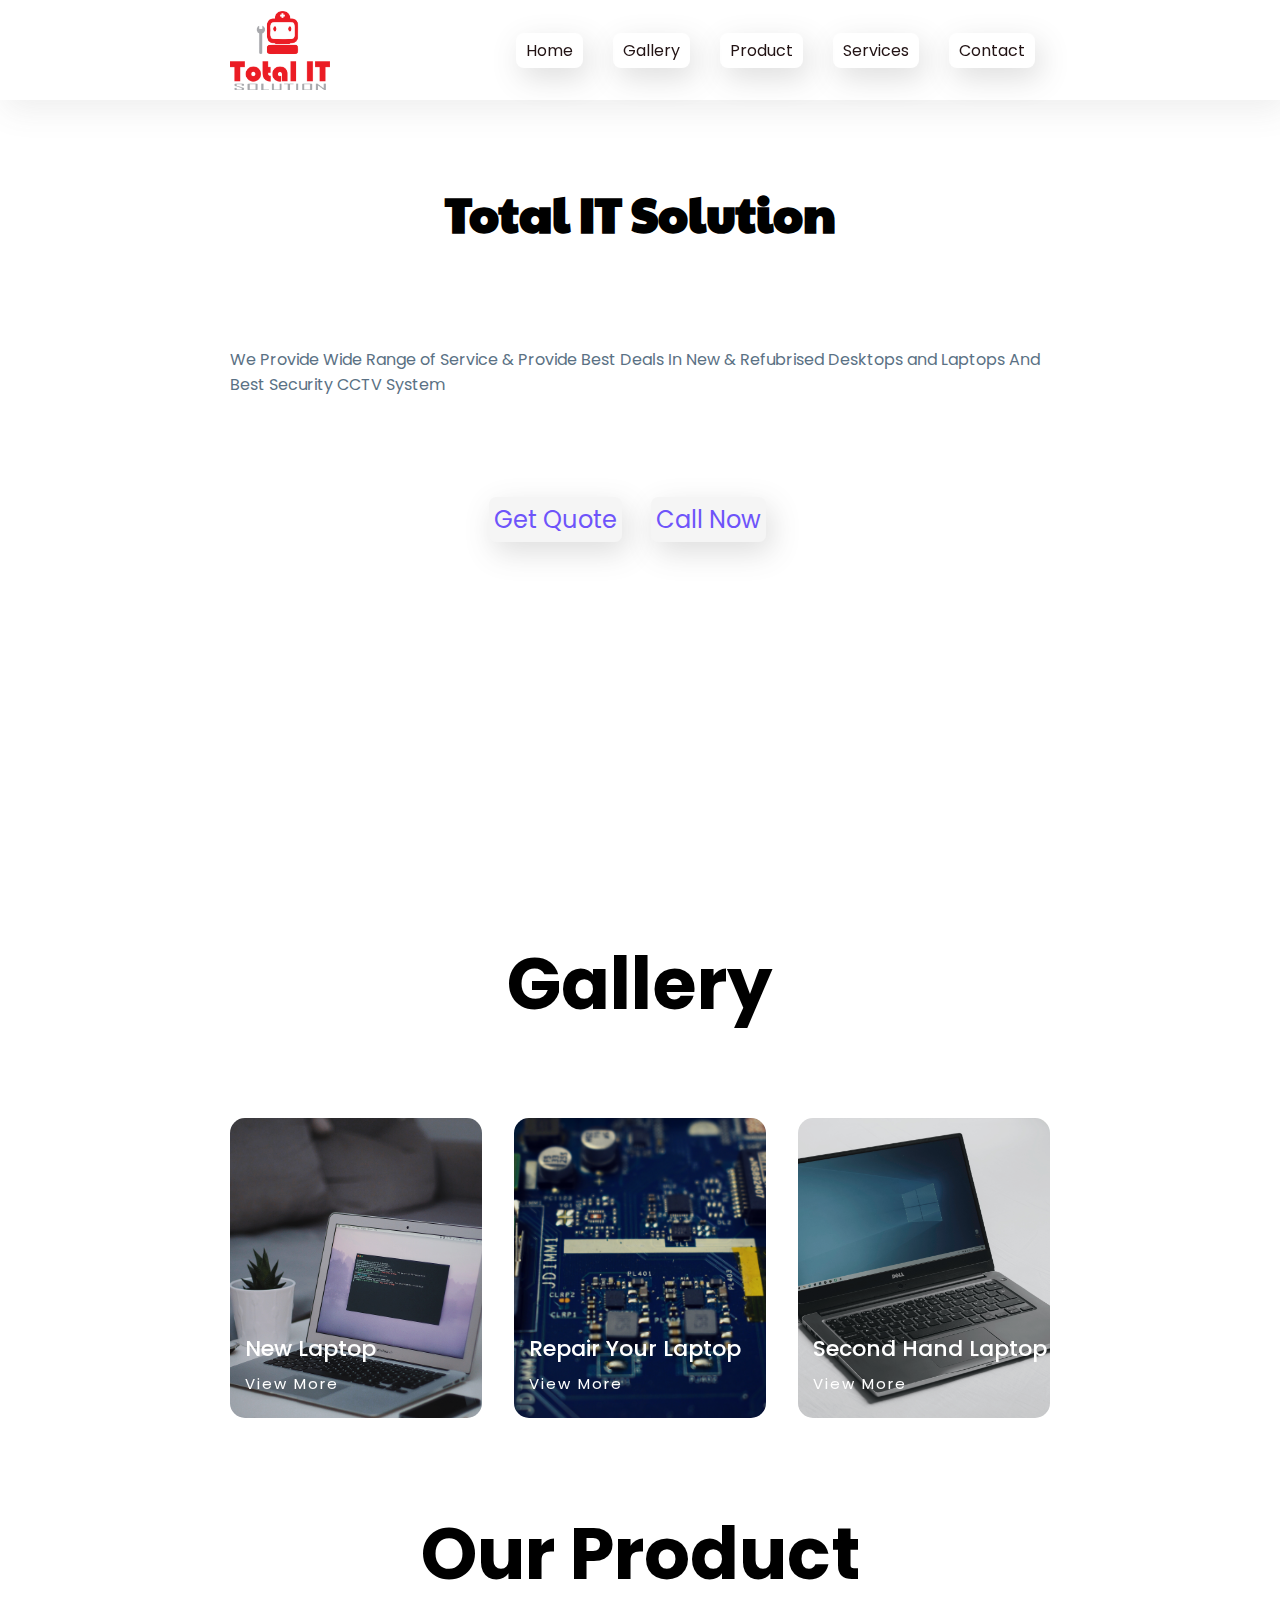
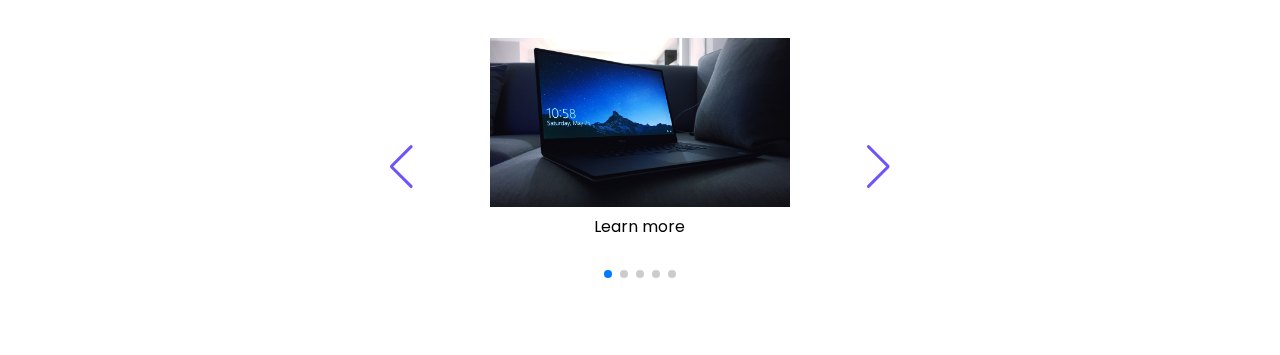
<file: index.html>
<!DOCTYPE html>
<html lang="en">

<head>
    <meta charset="UTF-8">
    <meta http-equiv="X-UA-Compatible" content="IE=edge">
    <meta name="viewport" content="width=device-width, initial-scale=1.0">
    <link rel="stylesheet" href="style.css">
    <link rel="preconnect" href="https://fonts.googleapis.com">
    <link rel="preconnect" href="https://fonts.gstatic.com" crossorigin>
    <link
        href="https://fonts.googleapis.com/css2?family=Abril+Fatface&family=Kanit:ital,wght@0,200;1,200&family=League+Spartan:wght@100;200;300;400;500;600;700;800;900&family=Paytone+One&family=Poppins:ital,wght@0,100;0,200;0,300;0,400;0,500;0,600;1,100;1,200;1,300;1,400;1,500&family=Staatliches&family=Varela+Round&display=swap"
        rel="stylesheet">
    <link rel="stylesheet" href="https://cdn.jsdelivr.net/npm/boxicons@latest/css/boxicons.min.css">
    <link rel="stylesheet" href="https://unpkg.com/boxicons@latest/css/boxicons.min.css">
    <link rel="stylesheet" href="https://cdnjs.cloudflare.com/ajax/libs/font-awesome/6.2.1/css/all.min.css"
        integrity="sha512-MV7K8+y+gLIBoVD59lQIYicR65iaqukzvf/nwasF0nqhPay5w/9lJmVM2hMDcnK1OnMGCdVK+iQrJ7lzPJQd1w=="
        crossorigin="anonymous" referrerpolicy="no-referrer" />
    <link rel="stylesheet" href="https://cdn.jsdelivr.net/npm/swiper@8/swiper-bundle.min.css" />
    <script src="index.js"></script>
    <title>Total IT Solution</title>
</head>

<body>
    <header>
        <img src="image/tis logo.png" alt="" class="logo">
        <div class="nav">
            <ul>
                <li><a href="#home">Home</a></li>
                <li><a href="#gallery">Gallery</a></li>
                <li><a href="#product">Product</a></li>
                <li><a href="#services">Services</a></li>
                <li><a href="#contact">Contact</a></li>
            </ul>
        </div>

    </header>

    <!-- main section start here?? -->

    <div id="home" class="home">
        <div class="content-home">
            <h2>Total IT Solution</h2>
            <p>We Provide Wide Range of Service & Provide Best Deals In New & Refubrised Desktops and Laptops And Best
                Security CCTV System</p>
        </div>
        <div class="contact-option">
            <a href="#"><i class="fa-solid fa-file-invoice"></i> Get Quote</a>
            <!-- <a href="#">Direction</a> -->
            <a href="tel:62607-52472"><i class="fa-solid fa-phone"></i> Call Now</a>
        </div>
    </div>

    <!-- gallery section start here  -->

    <div id="gallery" class="gallery">
        <div class="title">
            <h2>Gallery </h2>
        </div>
        <div class="gallery-content">
            <div class="col-content">
                <img src="image/goran-ivos-T8LMIN09-mo-unsplash.jpg" alt="">
                <h5>New Laptop</h5>
                <a href="newlaptop.html">View More</a>
            </div>

            <div class="col-content">
                <img src="image/laptop.jpg" alt="">
                <h5>Repair Your Laptop</h5>
                <a href="#">View More</a>
            </div>

            <div class="col-content">
                <img src="image/erick-cerritos-i5UV2HpITYA-unsplash.jpg" alt="">
                <h5>Second Hand Laptop</h5>
                <a href="#">View More</a>
            </div>
        </div>
    </div>

    <!-- product section start here?/ -->

    <div id="product" class="product">
        <div class="title">
            <h2>Our Product</h2>
        </div>
        <div class="product-content">
            <div class="swiper">
                <!-- Additional required wrapper -->
                <div class="swiper-wrapper">
                    <!-- Slides -->
                    <div class="swiper-slide"><img src="image/jay-prajapati-Jp6Z2Mp5Sq0-unsplash.jpg" alt=""><p>Learn more</p></div>
                    <div class="swiper-slide"><img src="image/olivier-collet-JMwCe3w7qKk-unsplash.jpg" alt=""><p>Learn more</p></div>
                    <div class="swiper-slide"><img src="image/erick-cerritos-i5UV2HpITYA-unsplash.jpg" alt=""><p>Learn more</p></div>
                    <div class="swiper-slide"><img src="image/erick-cerritos-i5UV2HpITYA-unsplash.jpg" alt=""><p>Learn more</p></div>
                    <div class="swiper-slide"><img src="image/erick-cerritos-i5UV2HpITYA-unsplash.jpg" alt=""><p>Learn more</p></div>
                    ...
                </div>
                <!-- If we need pagination -->
                <div class="swiper-pagination"></div>

                <!-- If we need navigation buttons -->
                <div class="swiper-button-prev"></div>
                <div class="swiper-button-next"></div>

                <!-- If we need scrollbar -->
                <!-- <div class="swiper-scrollbar"></div> -->
            </div>

        </div>
        <script src="https://cdn.jsdelivr.net/npm/swiper@8/swiper-bundle.min.js"></script>
        <script>
            const swiper = new Swiper('.swiper', {
                autoplay: {
                    delay:3000,
                    disableOnIntrecaction:false,
                },

                loop: true,

                pagination: {
                    el: '.swiper-pagination',
                    clickable:true,
                },

                navigation: {
                    nextEl: '.swiper-button-next',
                    prevEl: '.swiper-button-prev',
                },
            });
        </script>
</body>

</html>
</file>
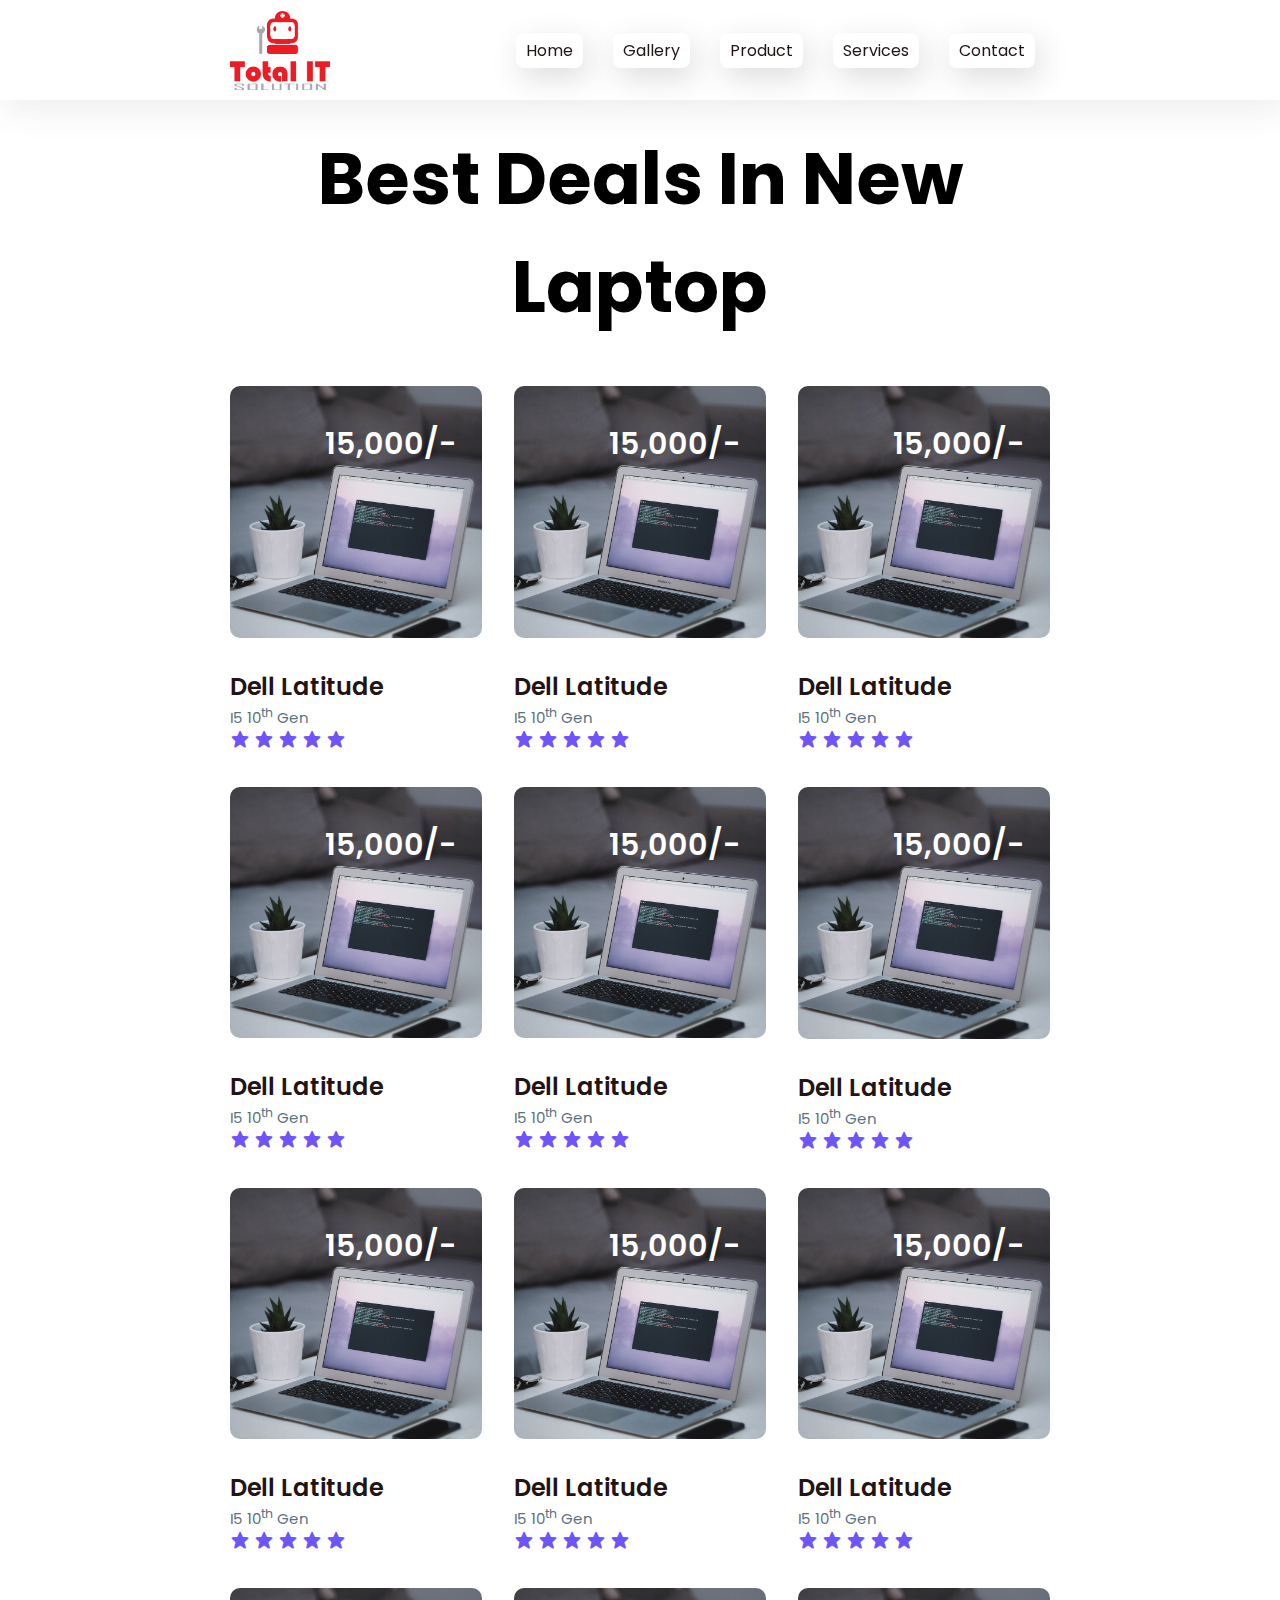
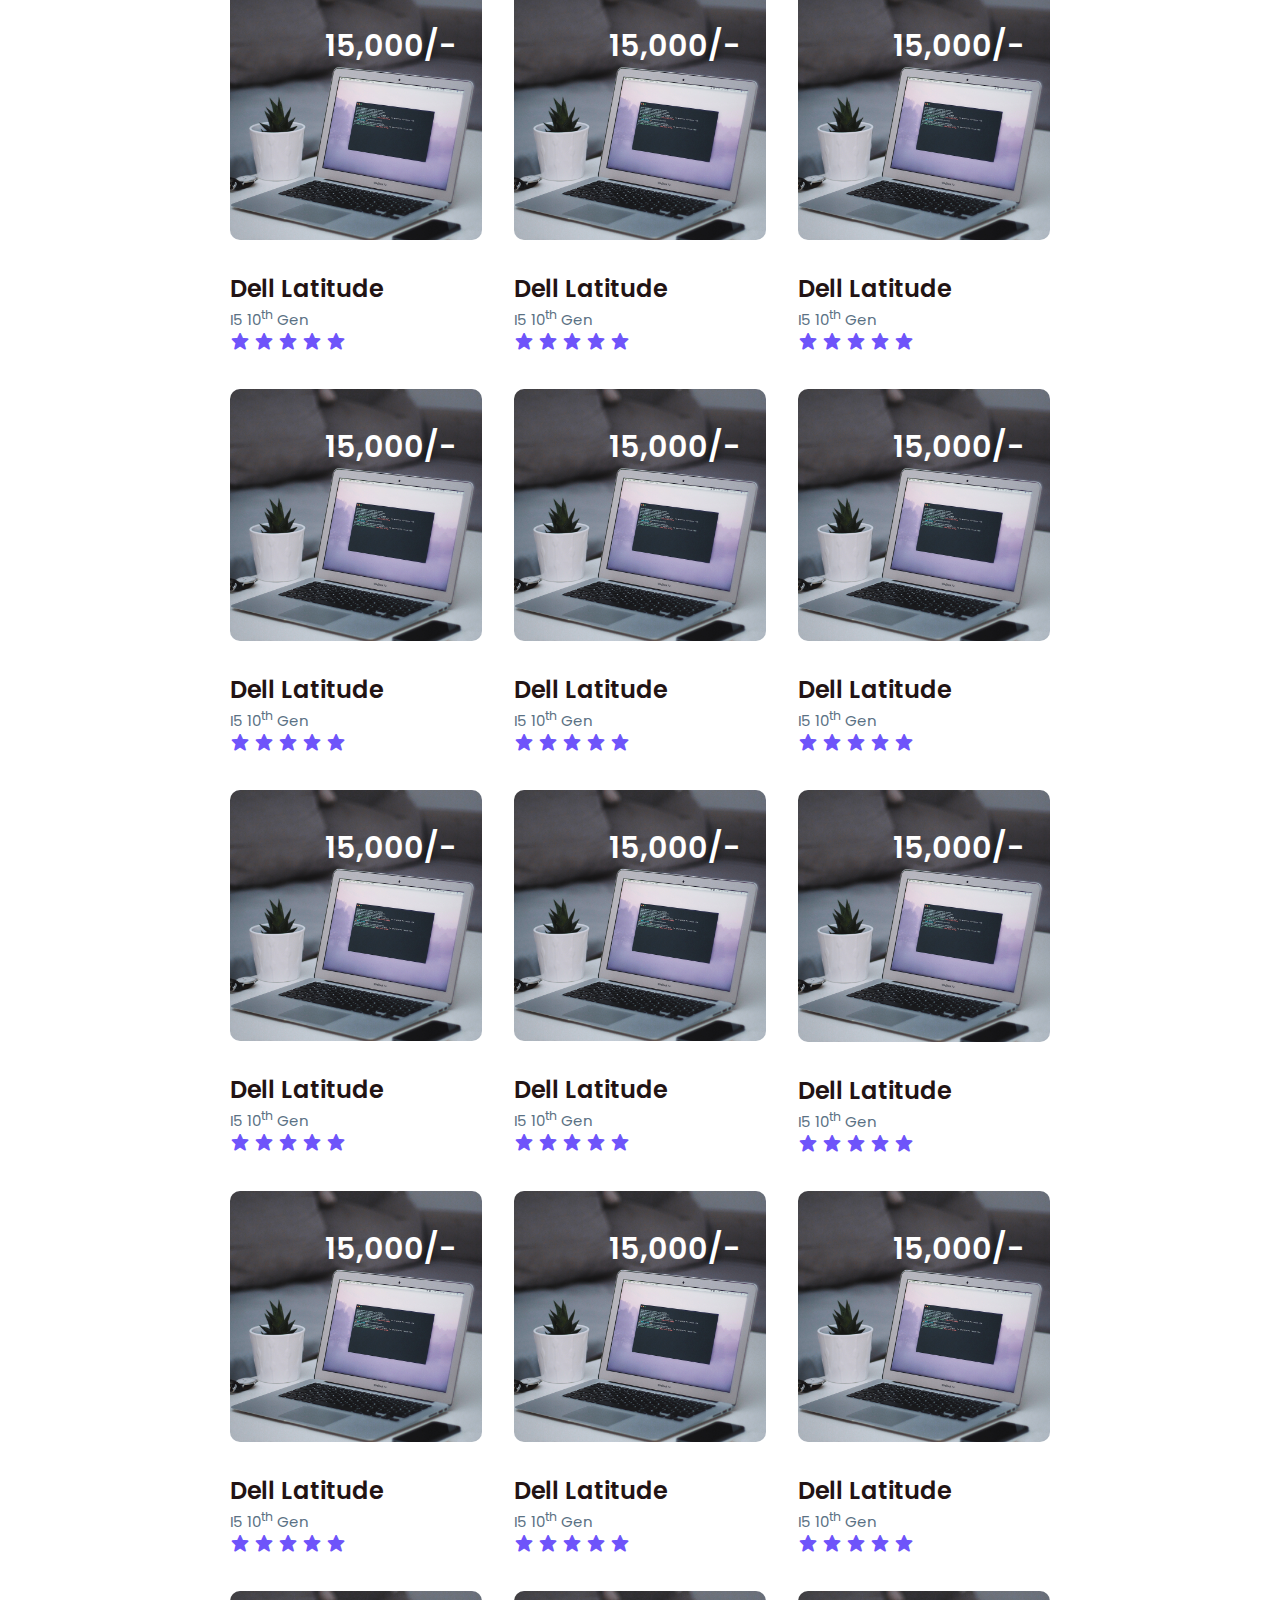
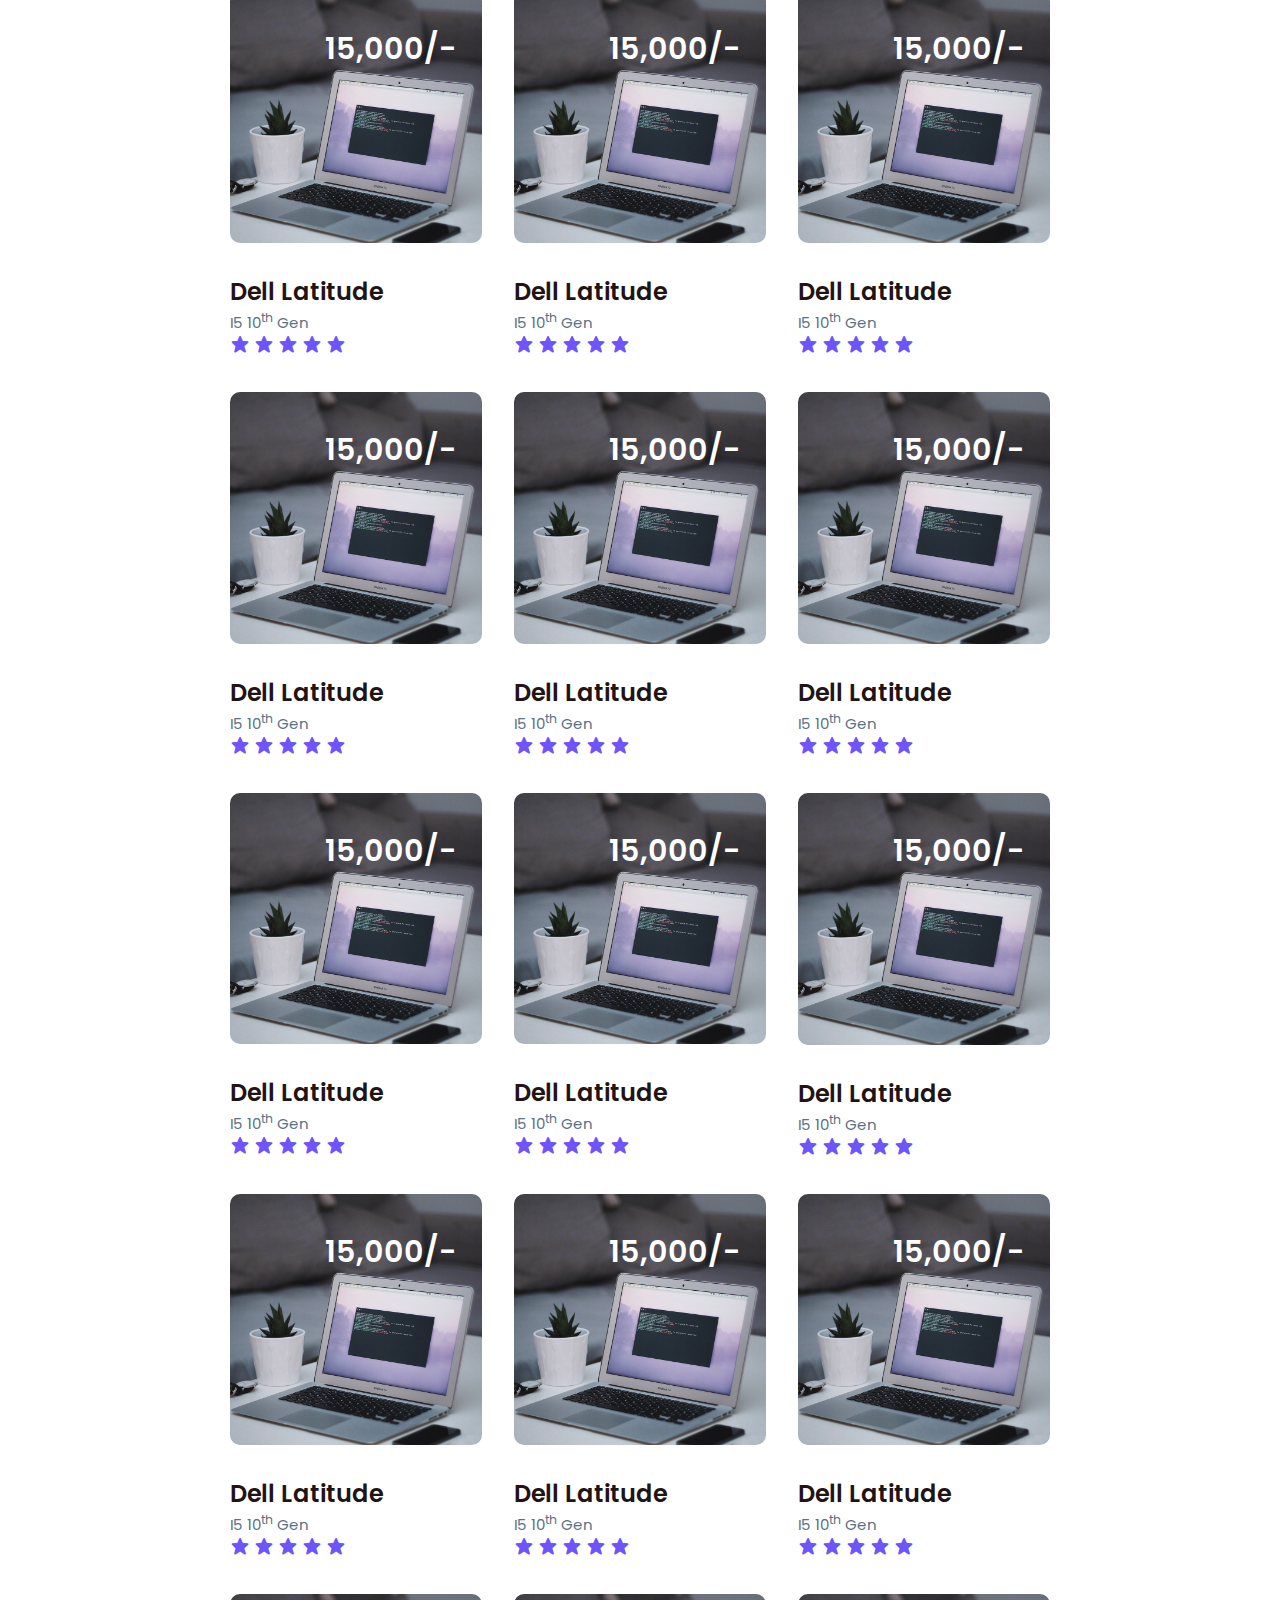
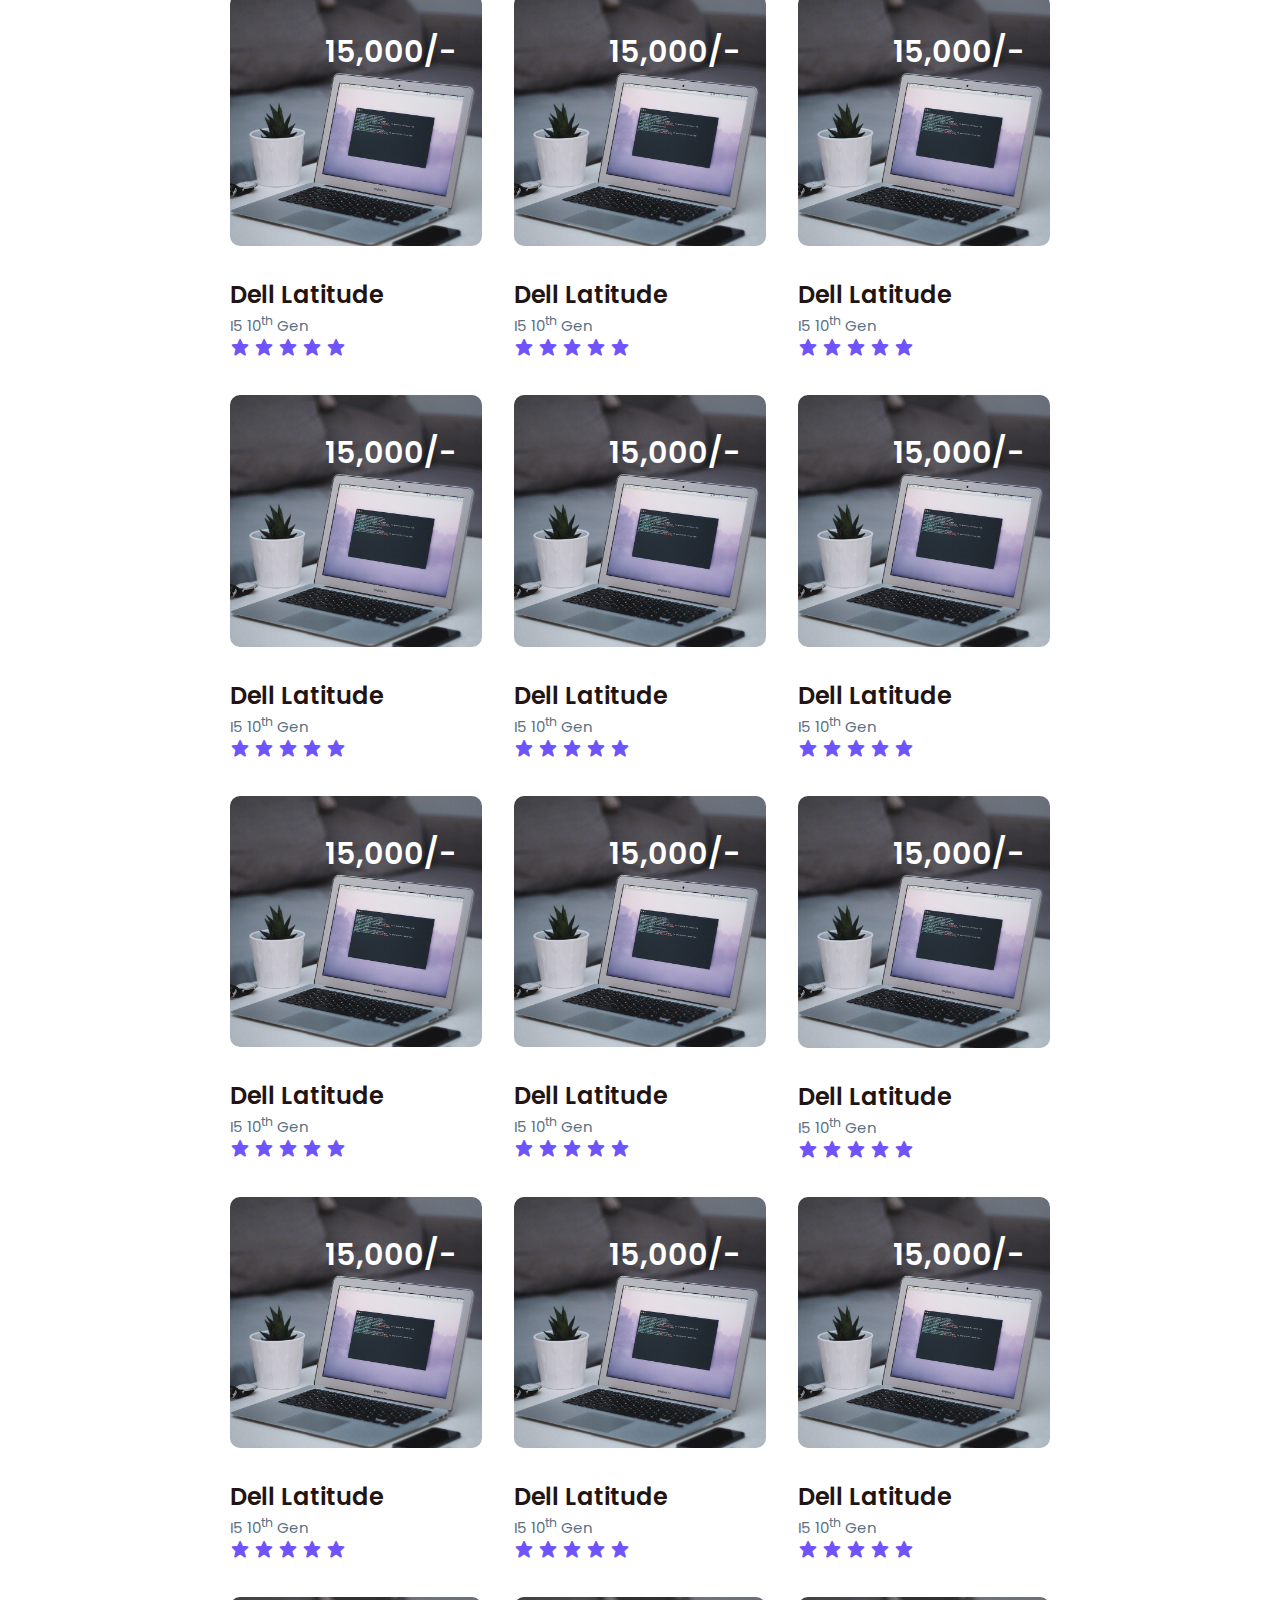
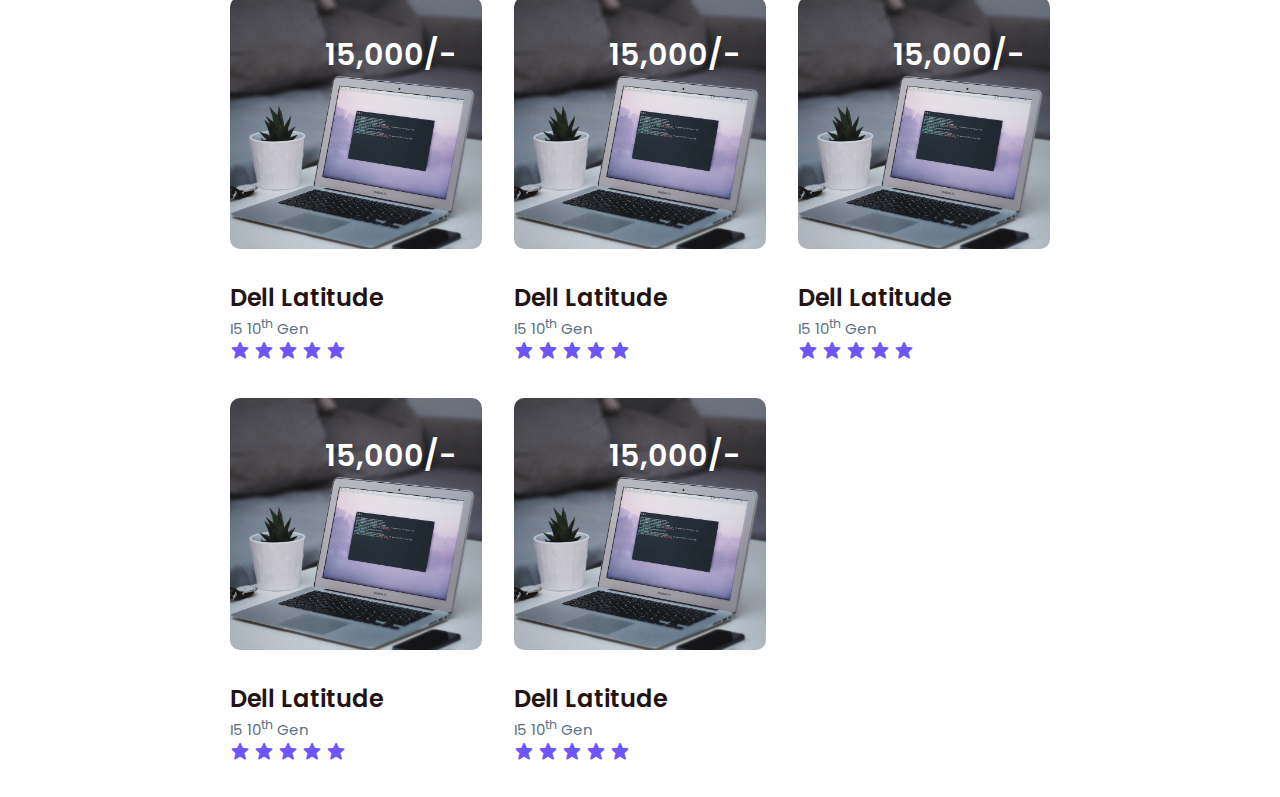
<file: newlaptop.html>
<!DOCTYPE html>
<html lang="en">

<head>
    <meta charset="UTF-8">
    <meta http-equiv="X-UA-Compatible" content="IE=edge">
    <meta name="viewport" content="width=device-width, initial-scale=1.0">

    <link rel="stylesheet" href="style.css">
    <link rel="preconnect" href="https://fonts.googleapis.com">
    <link rel="preconnect" href="https://fonts.gstatic.com" crossorigin>
    <link
        href="https://fonts.googleapis.com/css2?family=Abril+Fatface&family=Kanit:ital,wght@0,200;1,200&family=League+Spartan:wght@100;200;300;400;500;600;700;800;900&family=Paytone+One&family=Poppins:ital,wght@0,100;0,200;0,300;0,400;0,500;0,600;1,100;1,200;1,300;1,400;1,500&family=Staatliches&family=Varela+Round&display=swap"
        rel="stylesheet">
    <link rel="stylesheet" href="https://cdn.jsdelivr.net/npm/boxicons@latest/css/boxicons.min.css">
    <link rel="stylesheet" href="https://unpkg.com/boxicons@latest/css/boxicons.min.css">
    <link rel="stylesheet" href="https://cdnjs.cloudflare.com/ajax/libs/font-awesome/6.2.1/css/all.min.css"
        integrity="sha512-MV7K8+y+gLIBoVD59lQIYicR65iaqukzvf/nwasF0nqhPay5w/9lJmVM2hMDcnK1OnMGCdVK+iQrJ7lzPJQd1w=="
        crossorigin="anonymous" referrerpolicy="no-referrer" />
        <script src="index.js"></script>
    <title>New Laptops</title>
</head>

<body>
    <header>
        <img src="image/tis logo.png" alt="" class="logo">
        <div class="nav">
            <ul>
                <li><a href="index.html">Home</a></li>
                <li><a href="#gallery">Gallery</a></li>
                <li><a href="#product">Product</a></li>
                <li><a href="#services">Services</a></li>
                <li><a href="#contact">Contact</a></li>
            </ul>
        </div>
    </header>

    <!-- laptop section start here??? -->

    <div class="laptops">
        <div class="title">
            <h2>Best Deals In New Laptop</h2>
        </div>
    </div>

    <div class="package-content">
        <div class="box">
            <div class="thum">
                <a href="#"><img src="image/goran-ivos-T8LMIN09-mo-unsplash.jpg" alt=""></a>
                <h3>15,000/-</h3>
            </div>

            <div class="dest-content">
                <div class="location">
                    <h4>Dell Latitude</h4>
                    <p>I5 10<sup>th</sup> Gen</p>
                </div>
                <div class="stars">
                    <a href="#"><i class='bx bxs-star'></i></a>
                    <a href="#"><i class='bx bxs-star'></i></a>
                    <a href="#"><i class='bx bxs-star'></i></a>
                    <a href="#"><i class='bx bxs-star'></i></a>
                    <a href="#"><i class='bx bxs-star'></i></a>
                </div>
            </div>
        </div>

        <div class="box">
            <div class="thum">
                <a href="#"><img src="image/goran-ivos-T8LMIN09-mo-unsplash.jpg" alt=""></a>
                <h3>15,000/-</h3>
            </div>

            <div class="dest-content">
                <div class="location">
                    <h4>Dell Latitude</h4>
                    <p>I5 10<sup>th</sup> Gen</p>
                </div>
                <div class="stars">
                    <a href="#"><i class='bx bxs-star'></i></a>
                    <a href="#"><i class='bx bxs-star'></i></a>
                    <a href="#"><i class='bx bxs-star'></i></a>
                    <a href="#"><i class='bx bxs-star'></i></a>
                    <a href="#"><i class='bx bxs-star'></i></a>
                </div>
            </div>
        </div>

        <div class="box">
            <div class="thum">
                <a href="#"><img src="image/goran-ivos-T8LMIN09-mo-unsplash.jpg" alt=""></a>
                <h3>15,000/-</h3>
            </div>

            <div class="dest-content">
                <div class="location">
                    <h4>Dell Latitude</h4>
                    <p>I5 10<sup>th</sup> Gen</p>
                </div>
                <div class="stars">
                    <a href="#"><i class='bx bxs-star'></i></a>
                    <a href="#"><i class='bx bxs-star'></i></a>
                    <a href="#"><i class='bx bxs-star'></i></a>
                    <a href="#"><i class='bx bxs-star'></i></a>
                    <a href="#"><i class='bx bxs-star'></i></a>
                </div>
            </div>
        </div>

        <div class="box">
            <div class="thum">
                <a href="#"><img src="image/goran-ivos-T8LMIN09-mo-unsplash.jpg" alt=""></a>
                <h3>15,000/-</h3>
            </div>

            <div class="dest-content">
                <div class="location">
                    <h4>Dell Latitude</h4>
                    <p>I5 10<sup>th</sup> Gen</p>
                </div>
                <div class="stars">
                    <a href="#"><i class='bx bxs-star'></i></a>
                    <a href="#"><i class='bx bxs-star'></i></a>
                    <a href="#"><i class='bx bxs-star'></i></a>
                    <a href="#"><i class='bx bxs-star'></i></a>
                    <a href="#"><i class='bx bxs-star'></i></a>
                </div>
            </div>
        </div>


        <div class="box">
            <div class="thum">
                <a href="#"><img src="image/goran-ivos-T8LMIN09-mo-unsplash.jpg" alt=""></a>
                <h3>15,000/-</h3>
            </div>

            <div class="dest-content">
                <div class="location">
                    <h4>Dell Latitude</h4>
                    <p>I5 10<sup>th</sup> Gen</p>
                </div>
                <div class="stars">
                    <a href="#"><i class='bx bxs-star'></i></a>
                    <a href="#"><i class='bx bxs-star'></i></a>
                    <a href="#"><i class='bx bxs-star'></i></a>
                    <a href="#"><i class='bx bxs-star'></i></a>
                    <a href="#"><i class='bx bxs-star'></i></a>
                </div>
            </div>
        </div>

        <div class="box">
            <div class="thum">
                <a href="#"><img src="image/goran-ivos-T8LMIN09-mo-unsplash.jpg" alt=""></a>
                <h3>15,000/-</h3>
            </div>

            <div class="dest-content">
                <div class="location">
                    <h4>Dell Latitude</h4>
                    <p>I5 10<sup>th</sup> Gen</p>
                </div>
                <div class="stars">
                    <a href="#"><i class='bx bxs-star'></i></a>
                    <a href="#"><i class='bx bxs-star'></i></a>
                    <a href="#"><i class='bx bxs-star'></i></a>
                    <a href="#"><i class='bx bxs-star'></i></a>
                    <a href="#"><i class='bx bxs-star'></i></a>
                </div>
            </div>
        </div>

        <div class="box">
            <div class="thum">
                <a href="#"><img src="image/goran-ivos-T8LMIN09-mo-unsplash.jpg" alt=""></a>
                <h3>15,000/-</h3>
            </div>

            <div class="dest-content">
                <div class="location">
                    <h4>Dell Latitude</h4>
                    <p>I5 10<sup>th</sup> Gen</p>
                </div>
                <div class="stars">
                    <a href="#"><i class='bx bxs-star'></i></a>
                    <a href="#"><i class='bx bxs-star'></i></a>
                    <a href="#"><i class='bx bxs-star'></i></a>
                    <a href="#"><i class='bx bxs-star'></i></a>
                    <a href="#"><i class='bx bxs-star'></i></a>
                </div>
            </div>
        </div>

        <div class="box">
            <div class="thum">
                <a href="#"><img src="image/goran-ivos-T8LMIN09-mo-unsplash.jpg" alt=""></a>
                <h3>15,000/-</h3>
            </div>

            <div class="dest-content">
                <div class="location">
                    <h4>Dell Latitude</h4>
                    <p>I5 10<sup>th</sup> Gen</p>
                </div>
                <div class="stars">
                    <a href="#"><i class='bx bxs-star'></i></a>
                    <a href="#"><i class='bx bxs-star'></i></a>
                    <a href="#"><i class='bx bxs-star'></i></a>
                    <a href="#"><i class='bx bxs-star'></i></a>
                    <a href="#"><i class='bx bxs-star'></i></a>
                </div>
            </div>
        </div>

        <div class="box">
            <div class="thum">
                <a href="#"><img src="image/goran-ivos-T8LMIN09-mo-unsplash.jpg" alt=""></a>
                <h3>15,000/-</h3>
            </div>

            <div class="dest-content">
                <div class="location">
                    <h4>Dell Latitude</h4>
                    <p>I5 10<sup>th</sup> Gen</p>
                </div>
                <div class="stars">
                    <a href="#"><i class='bx bxs-star'></i></a>
                    <a href="#"><i class='bx bxs-star'></i></a>
                    <a href="#"><i class='bx bxs-star'></i></a>
                    <a href="#"><i class='bx bxs-star'></i></a>
                    <a href="#"><i class='bx bxs-star'></i></a>
                </div>
            </div>
        </div>

        <div class="box">
            <div class="thum">
                <a href="#"><img src="image/goran-ivos-T8LMIN09-mo-unsplash.jpg" alt=""></a>
                <h3>15,000/-</h3>
            </div>

            <div class="dest-content">
                <div class="location">
                    <h4>Dell Latitude</h4>
                    <p>I5 10<sup>th</sup> Gen</p>
                </div>
                <div class="stars">
                    <a href="#"><i class='bx bxs-star'></i></a>
                    <a href="#"><i class='bx bxs-star'></i></a>
                    <a href="#"><i class='bx bxs-star'></i></a>
                    <a href="#"><i class='bx bxs-star'></i></a>
                    <a href="#"><i class='bx bxs-star'></i></a>
                </div>
            </div>
        </div>

        <div class="box">
            <div class="thum">
                <a href="#"><img src="image/goran-ivos-T8LMIN09-mo-unsplash.jpg" alt=""></a>
                <h3>15,000/-</h3>
            </div>

            <div class="dest-content">
                <div class="location">
                    <h4>Dell Latitude</h4>
                    <p>I5 10<sup>th</sup> Gen</p>
                </div>
                <div class="stars">
                    <a href="#"><i class='bx bxs-star'></i></a>
                    <a href="#"><i class='bx bxs-star'></i></a>
                    <a href="#"><i class='bx bxs-star'></i></a>
                    <a href="#"><i class='bx bxs-star'></i></a>
                    <a href="#"><i class='bx bxs-star'></i></a>
                </div>
            </div>
        </div>

        <div class="box">
            <div class="thum">
                <a href="#"><img src="image/goran-ivos-T8LMIN09-mo-unsplash.jpg" alt=""></a>
                <h3>15,000/-</h3>
            </div>

            <div class="dest-content">
                <div class="location">
                    <h4>Dell Latitude</h4>
                    <p>I5 10<sup>th</sup> Gen</p>
                </div>
                <div class="stars">
                    <a href="#"><i class='bx bxs-star'></i></a>
                    <a href="#"><i class='bx bxs-star'></i></a>
                    <a href="#"><i class='bx bxs-star'></i></a>
                    <a href="#"><i class='bx bxs-star'></i></a>
                    <a href="#"><i class='bx bxs-star'></i></a>
                </div>
            </div>
        </div>

        <div class="box">
            <div class="thum">
                <a href="#"><img src="image/goran-ivos-T8LMIN09-mo-unsplash.jpg" alt=""></a>
                <h3>15,000/-</h3>
            </div>

            <div class="dest-content">
                <div class="location">
                    <h4>Dell Latitude</h4>
                    <p>I5 10<sup>th</sup> Gen</p>
                </div>
                <div class="stars">
                    <a href="#"><i class='bx bxs-star'></i></a>
                    <a href="#"><i class='bx bxs-star'></i></a>
                    <a href="#"><i class='bx bxs-star'></i></a>
                    <a href="#"><i class='bx bxs-star'></i></a>
                    <a href="#"><i class='bx bxs-star'></i></a>
                </div>
            </div>
        </div>

        <div class="box">
            <div class="thum">
                <a href="#"><img src="image/goran-ivos-T8LMIN09-mo-unsplash.jpg" alt=""></a>
                <h3>15,000/-</h3>
            </div>

            <div class="dest-content">
                <div class="location">
                    <h4>Dell Latitude</h4>
                    <p>I5 10<sup>th</sup> Gen</p>
                </div>
                <div class="stars">
                    <a href="#"><i class='bx bxs-star'></i></a>
                    <a href="#"><i class='bx bxs-star'></i></a>
                    <a href="#"><i class='bx bxs-star'></i></a>
                    <a href="#"><i class='bx bxs-star'></i></a>
                    <a href="#"><i class='bx bxs-star'></i></a>
                </div>
            </div>
        </div>

        <div class="box">
            <div class="thum">
                <a href="#"><img src="image/goran-ivos-T8LMIN09-mo-unsplash.jpg" alt=""></a>
                <h3>15,000/-</h3>
            </div>

            <div class="dest-content">
                <div class="location">
                    <h4>Dell Latitude</h4>
                    <p>I5 10<sup>th</sup> Gen</p>
                </div>
                <div class="stars">
                    <a href="#"><i class='bx bxs-star'></i></a>
                    <a href="#"><i class='bx bxs-star'></i></a>
                    <a href="#"><i class='bx bxs-star'></i></a>
                    <a href="#"><i class='bx bxs-star'></i></a>
                    <a href="#"><i class='bx bxs-star'></i></a>
                </div>
            </div>
        </div>

        <div class="box">
            <div class="thum">
                <a href="#"><img src="image/goran-ivos-T8LMIN09-mo-unsplash.jpg" alt=""></a>
                <h3>15,000/-</h3>
            </div>

            <div class="dest-content">
                <div class="location">
                    <h4>Dell Latitude</h4>
                    <p>I5 10<sup>th</sup> Gen</p>
                </div>
                <div class="stars">
                    <a href="#"><i class='bx bxs-star'></i></a>
                    <a href="#"><i class='bx bxs-star'></i></a>
                    <a href="#"><i class='bx bxs-star'></i></a>
                    <a href="#"><i class='bx bxs-star'></i></a>
                    <a href="#"><i class='bx bxs-star'></i></a>
                </div>
            </div>
        </div>

        <div class="box">
            <div class="thum">
                <a href="#"><img src="image/goran-ivos-T8LMIN09-mo-unsplash.jpg" alt=""></a>
                <h3>15,000/-</h3>
            </div>

            <div class="dest-content">
                <div class="location">
                    <h4>Dell Latitude</h4>
                    <p>I5 10<sup>th</sup> Gen</p>
                </div>
                <div class="stars">
                    <a href="#"><i class='bx bxs-star'></i></a>
                    <a href="#"><i class='bx bxs-star'></i></a>
                    <a href="#"><i class='bx bxs-star'></i></a>
                    <a href="#"><i class='bx bxs-star'></i></a>
                    <a href="#"><i class='bx bxs-star'></i></a>
                </div>
            </div>
        </div>

        <div class="box">
            <div class="thum">
                <a href="#"><img src="image/goran-ivos-T8LMIN09-mo-unsplash.jpg" alt=""></a>
                <h3>15,000/-</h3>
            </div>

            <div class="dest-content">
                <div class="location">
                    <h4>Dell Latitude</h4>
                    <p>I5 10<sup>th</sup> Gen</p>
                </div>
                <div class="stars">
                    <a href="#"><i class='bx bxs-star'></i></a>
                    <a href="#"><i class='bx bxs-star'></i></a>
                    <a href="#"><i class='bx bxs-star'></i></a>
                    <a href="#"><i class='bx bxs-star'></i></a>
                    <a href="#"><i class='bx bxs-star'></i></a>
                </div>
            </div>
        </div>

        <div class="box">
            <div class="thum">
                <a href="#"><img src="image/goran-ivos-T8LMIN09-mo-unsplash.jpg" alt=""></a>
                <h3>15,000/-</h3>
            </div>

            <div class="dest-content">
                <div class="location">
                    <h4>Dell Latitude</h4>
                    <p>I5 10<sup>th</sup> Gen</p>
                </div>
                <div class="stars">
                    <a href="#"><i class='bx bxs-star'></i></a>
                    <a href="#"><i class='bx bxs-star'></i></a>
                    <a href="#"><i class='bx bxs-star'></i></a>
                    <a href="#"><i class='bx bxs-star'></i></a>
                    <a href="#"><i class='bx bxs-star'></i></a>
                </div>
            </div>
        </div>

        <div class="box">
            <div class="thum">
                <a href="#"><img src="image/goran-ivos-T8LMIN09-mo-unsplash.jpg" alt=""></a>
                <h3>15,000/-</h3>
            </div>

            <div class="dest-content">
                <div class="location">
                    <h4>Dell Latitude</h4>
                    <p>I5 10<sup>th</sup> Gen</p>
                </div>
                <div class="stars">
                    <a href="#"><i class='bx bxs-star'></i></a>
                    <a href="#"><i class='bx bxs-star'></i></a>
                    <a href="#"><i class='bx bxs-star'></i></a>
                    <a href="#"><i class='bx bxs-star'></i></a>
                    <a href="#"><i class='bx bxs-star'></i></a>
                </div>
            </div>
        </div>

        <div class="box">
            <div class="thum">
                <a href="#"><img src="image/goran-ivos-T8LMIN09-mo-unsplash.jpg" alt=""></a>
                <h3>15,000/-</h3>
            </div>

            <div class="dest-content">
                <div class="location">
                    <h4>Dell Latitude</h4>
                    <p>I5 10<sup>th</sup> Gen</p>
                </div>
                <div class="stars">
                    <a href="#"><i class='bx bxs-star'></i></a>
                    <a href="#"><i class='bx bxs-star'></i></a>
                    <a href="#"><i class='bx bxs-star'></i></a>
                    <a href="#"><i class='bx bxs-star'></i></a>
                    <a href="#"><i class='bx bxs-star'></i></a>
                </div>
            </div>
        </div>
        <div class="box">
            <div class="thum">
                <a href="#"><img src="image/goran-ivos-T8LMIN09-mo-unsplash.jpg" alt=""></a>
                <h3>15,000/-</h3>
            </div>

            <div class="dest-content">
                <div class="location">
                    <h4>Dell Latitude</h4>
                    <p>I5 10<sup>th</sup> Gen</p>
                </div>
                <div class="stars">
                    <a href="#"><i class='bx bxs-star'></i></a>
                    <a href="#"><i class='bx bxs-star'></i></a>
                    <a href="#"><i class='bx bxs-star'></i></a>
                    <a href="#"><i class='bx bxs-star'></i></a>
                    <a href="#"><i class='bx bxs-star'></i></a>
                </div>
            </div>
        </div><div class="box">
            <div class="thum">
                <a href="#"><img src="image/goran-ivos-T8LMIN09-mo-unsplash.jpg" alt=""></a>
                <h3>15,000/-</h3>
            </div>

            <div class="dest-content">
                <div class="location">
                    <h4>Dell Latitude</h4>
                    <p>I5 10<sup>th</sup> Gen</p>
                </div>
                <div class="stars">
                    <a href="#"><i class='bx bxs-star'></i></a>
                    <a href="#"><i class='bx bxs-star'></i></a>
                    <a href="#"><i class='bx bxs-star'></i></a>
                    <a href="#"><i class='bx bxs-star'></i></a>
                    <a href="#"><i class='bx bxs-star'></i></a>
                </div>
            </div>
        </div>
        <div class="box">
            <div class="thum">
                <a href="#"><img src="image/goran-ivos-T8LMIN09-mo-unsplash.jpg" alt=""></a>
                <h3>15,000/-</h3>
            </div>

            <div class="dest-content">
                <div class="location">
                    <h4>Dell Latitude</h4>
                    <p>I5 10<sup>th</sup> Gen</p>
                </div>
                <div class="stars">
                    <a href="#"><i class='bx bxs-star'></i></a>
                    <a href="#"><i class='bx bxs-star'></i></a>
                    <a href="#"><i class='bx bxs-star'></i></a>
                    <a href="#"><i class='bx bxs-star'></i></a>
                    <a href="#"><i class='bx bxs-star'></i></a>
                </div>
            </div>
        </div>
        <div class="box">
            <div class="thum">
                <a href="#"><img src="image/goran-ivos-T8LMIN09-mo-unsplash.jpg" alt=""></a>
                <h3>15,000/-</h3>
            </div>

            <div class="dest-content">
                <div class="location">
                    <h4>Dell Latitude</h4>
                    <p>I5 10<sup>th</sup> Gen</p>
                </div>
                <div class="stars">
                    <a href="#"><i class='bx bxs-star'></i></a>
                    <a href="#"><i class='bx bxs-star'></i></a>
                    <a href="#"><i class='bx bxs-star'></i></a>
                    <a href="#"><i class='bx bxs-star'></i></a>
                    <a href="#"><i class='bx bxs-star'></i></a>
                </div>
            </div>
        </div>
        <div class="box">
            <div class="thum">
                <a href="#"><img src="image/goran-ivos-T8LMIN09-mo-unsplash.jpg" alt=""></a>
                <h3>15,000/-</h3>
            </div>

            <div class="dest-content">
                <div class="location">
                    <h4>Dell Latitude</h4>
                    <p>I5 10<sup>th</sup> Gen</p>
                </div>
                <div class="stars">
                    <a href="#"><i class='bx bxs-star'></i></a>
                    <a href="#"><i class='bx bxs-star'></i></a>
                    <a href="#"><i class='bx bxs-star'></i></a>
                    <a href="#"><i class='bx bxs-star'></i></a>
                    <a href="#"><i class='bx bxs-star'></i></a>
                </div>
            </div>
        </div>
        <div class="box">
            <div class="thum">
                <a href="#"><img src="image/goran-ivos-T8LMIN09-mo-unsplash.jpg" alt=""></a>
                <h3>15,000/-</h3>
            </div>

            <div class="dest-content">
                <div class="location">
                    <h4>Dell Latitude</h4>
                    <p>I5 10<sup>th</sup> Gen</p>
                </div>
                <div class="stars">
                    <a href="#"><i class='bx bxs-star'></i></a>
                    <a href="#"><i class='bx bxs-star'></i></a>
                    <a href="#"><i class='bx bxs-star'></i></a>
                    <a href="#"><i class='bx bxs-star'></i></a>
                    <a href="#"><i class='bx bxs-star'></i></a>
                </div>
            </div>
        </div>
        <div class="box">
            <div class="thum">
                <a href="#"><img src="image/goran-ivos-T8LMIN09-mo-unsplash.jpg" alt=""></a>
                <h3>15,000/-</h3>
            </div>

            <div class="dest-content">
                <div class="location">
                    <h4>Dell Latitude</h4>
                    <p>I5 10<sup>th</sup> Gen</p>
                </div>
                <div class="stars">
                    <a href="#"><i class='bx bxs-star'></i></a>
                    <a href="#"><i class='bx bxs-star'></i></a>
                    <a href="#"><i class='bx bxs-star'></i></a>
                    <a href="#"><i class='bx bxs-star'></i></a>
                    <a href="#"><i class='bx bxs-star'></i></a>
                </div>
            </div>
        </div>
        <div class="box">
            <div class="thum">
                <a href="#"><img src="image/goran-ivos-T8LMIN09-mo-unsplash.jpg" alt=""></a>
                <h3>15,000/-</h3>
            </div>

            <div class="dest-content">
                <div class="location">
                    <h4>Dell Latitude</h4>
                    <p>I5 10<sup>th</sup> Gen</p>
                </div>
                <div class="stars">
                    <a href="#"><i class='bx bxs-star'></i></a>
                    <a href="#"><i class='bx bxs-star'></i></a>
                    <a href="#"><i class='bx bxs-star'></i></a>
                    <a href="#"><i class='bx bxs-star'></i></a>
                    <a href="#"><i class='bx bxs-star'></i></a>
                </div>
            </div>
        </div><div class="box">
            <div class="thum">
                <a href="#"><img src="image/goran-ivos-T8LMIN09-mo-unsplash.jpg" alt=""></a>
                <h3>15,000/-</h3>
            </div>

            <div class="dest-content">
                <div class="location">
                    <h4>Dell Latitude</h4>
                    <p>I5 10<sup>th</sup> Gen</p>
                </div>
                <div class="stars">
                    <a href="#"><i class='bx bxs-star'></i></a>
                    <a href="#"><i class='bx bxs-star'></i></a>
                    <a href="#"><i class='bx bxs-star'></i></a>
                    <a href="#"><i class='bx bxs-star'></i></a>
                    <a href="#"><i class='bx bxs-star'></i></a>
                </div>
            </div>
        </div>
        <div class="box">
            <div class="thum">
                <a href="#"><img src="image/goran-ivos-T8LMIN09-mo-unsplash.jpg" alt=""></a>
                <h3>15,000/-</h3>
            </div>

            <div class="dest-content">
                <div class="location">
                    <h4>Dell Latitude</h4>
                    <p>I5 10<sup>th</sup> Gen</p>
                </div>
                <div class="stars">
                    <a href="#"><i class='bx bxs-star'></i></a>
                    <a href="#"><i class='bx bxs-star'></i></a>
                    <a href="#"><i class='bx bxs-star'></i></a>
                    <a href="#"><i class='bx bxs-star'></i></a>
                    <a href="#"><i class='bx bxs-star'></i></a>
                </div>
            </div>
        </div>
        <div class="box">
            <div class="thum">
                <a href="#"><img src="image/goran-ivos-T8LMIN09-mo-unsplash.jpg" alt=""></a>
                <h3>15,000/-</h3>
            </div>

            <div class="dest-content">
                <div class="location">
                    <h4>Dell Latitude</h4>
                    <p>I5 10<sup>th</sup> Gen</p>
                </div>
                <div class="stars">
                    <a href="#"><i class='bx bxs-star'></i></a>
                    <a href="#"><i class='bx bxs-star'></i></a>
                    <a href="#"><i class='bx bxs-star'></i></a>
                    <a href="#"><i class='bx bxs-star'></i></a>
                    <a href="#"><i class='bx bxs-star'></i></a>
                </div>
            </div>
        </div>
        <div class="box">
            <div class="thum">
                <a href="#"><img src="image/goran-ivos-T8LMIN09-mo-unsplash.jpg" alt=""></a>
                <h3>15,000/-</h3>
            </div>

            <div class="dest-content">
                <div class="location">
                    <h4>Dell Latitude</h4>
                    <p>I5 10<sup>th</sup> Gen</p>
                </div>
                <div class="stars">
                    <a href="#"><i class='bx bxs-star'></i></a>
                    <a href="#"><i class='bx bxs-star'></i></a>
                    <a href="#"><i class='bx bxs-star'></i></a>
                    <a href="#"><i class='bx bxs-star'></i></a>
                    <a href="#"><i class='bx bxs-star'></i></a>
                </div>
            </div>
        </div>
        <div class="box">
            <div class="thum">
                <a href="#"><img src="image/goran-ivos-T8LMIN09-mo-unsplash.jpg" alt=""></a>
                <h3>15,000/-</h3>
            </div>

            <div class="dest-content">
                <div class="location">
                    <h4>Dell Latitude</h4>
                    <p>I5 10<sup>th</sup> Gen</p>
                </div>
                <div class="stars">
                    <a href="#"><i class='bx bxs-star'></i></a>
                    <a href="#"><i class='bx bxs-star'></i></a>
                    <a href="#"><i class='bx bxs-star'></i></a>
                    <a href="#"><i class='bx bxs-star'></i></a>
                    <a href="#"><i class='bx bxs-star'></i></a>
                </div>
            </div>
        </div>

        <div class="box">
            <div class="thum">
                <a href="#"><img src="image/goran-ivos-T8LMIN09-mo-unsplash.jpg" alt=""></a>
                <h3>15,000/-</h3>
            </div>

            <div class="dest-content">
                <div class="location">
                    <h4>Dell Latitude</h4>
                    <p>I5 10<sup>th</sup> Gen</p>
                </div>
                <div class="stars">
                    <a href="#"><i class='bx bxs-star'></i></a>
                    <a href="#"><i class='bx bxs-star'></i></a>
                    <a href="#"><i class='bx bxs-star'></i></a>
                    <a href="#"><i class='bx bxs-star'></i></a>
                    <a href="#"><i class='bx bxs-star'></i></a>
                </div>
            </div>
        </div>
        <div class="box">
            <div class="thum">
                <a href="#"><img src="image/goran-ivos-T8LMIN09-mo-unsplash.jpg" alt=""></a>
                <h3>15,000/-</h3>
            </div>

            <div class="dest-content">
                <div class="location">
                    <h4>Dell Latitude</h4>
                    <p>I5 10<sup>th</sup> Gen</p>
                </div>
                <div class="stars">
                    <a href="#"><i class='bx bxs-star'></i></a>
                    <a href="#"><i class='bx bxs-star'></i></a>
                    <a href="#"><i class='bx bxs-star'></i></a>
                    <a href="#"><i class='bx bxs-star'></i></a>
                    <a href="#"><i class='bx bxs-star'></i></a>
                </div>
            </div>
        </div>
        <div class="box">
            <div class="thum">
                <a href="#"><img src="image/goran-ivos-T8LMIN09-mo-unsplash.jpg" alt=""></a>
                <h3>15,000/-</h3>
            </div>

            <div class="dest-content">
                <div class="location">
                    <h4>Dell Latitude</h4>
                    <p>I5 10<sup>th</sup> Gen</p>
                </div>
                <div class="stars">
                    <a href="#"><i class='bx bxs-star'></i></a>
                    <a href="#"><i class='bx bxs-star'></i></a>
                    <a href="#"><i class='bx bxs-star'></i></a>
                    <a href="#"><i class='bx bxs-star'></i></a>
                    <a href="#"><i class='bx bxs-star'></i></a>
                </div>
            </div>
        </div>
        <div class="box">
            <div class="thum">
                <a href="#"><img src="image/goran-ivos-T8LMIN09-mo-unsplash.jpg" alt=""></a>
                <h3>15,000/-</h3>
            </div>

            <div class="dest-content">
                <div class="location">
                    <h4>Dell Latitude</h4>
                    <p>I5 10<sup>th</sup> Gen</p>
                </div>
                <div class="stars">
                    <a href="#"><i class='bx bxs-star'></i></a>
                    <a href="#"><i class='bx bxs-star'></i></a>
                    <a href="#"><i class='bx bxs-star'></i></a>
                    <a href="#"><i class='bx bxs-star'></i></a>
                    <a href="#"><i class='bx bxs-star'></i></a>
                </div>
            </div>
        </div>

        <div class="box">
            <div class="thum">
                <a href="#"><img src="image/goran-ivos-T8LMIN09-mo-unsplash.jpg" alt=""></a>
                <h3>15,000/-</h3>
            </div>

            <div class="dest-content">
                <div class="location">
                    <h4>Dell Latitude</h4>
                    <p>I5 10<sup>th</sup> Gen</p>
                </div>
                <div class="stars">
                    <a href="#"><i class='bx bxs-star'></i></a>
                    <a href="#"><i class='bx bxs-star'></i></a>
                    <a href="#"><i class='bx bxs-star'></i></a>
                    <a href="#"><i class='bx bxs-star'></i></a>
                    <a href="#"><i class='bx bxs-star'></i></a>
                </div>
            </div>
        </div>
        <div class="box">
            <div class="thum">
                <a href="#"><img src="image/goran-ivos-T8LMIN09-mo-unsplash.jpg" alt=""></a>
                <h3>15,000/-</h3>
            </div>

            <div class="dest-content">
                <div class="location">
                    <h4>Dell Latitude</h4>
                    <p>I5 10<sup>th</sup> Gen</p>
                </div>
                <div class="stars">
                    <a href="#"><i class='bx bxs-star'></i></a>
                    <a href="#"><i class='bx bxs-star'></i></a>
                    <a href="#"><i class='bx bxs-star'></i></a>
                    <a href="#"><i class='bx bxs-star'></i></a>
                    <a href="#"><i class='bx bxs-star'></i></a>
                </div>
            </div>
        </div>
        <div class="box">
            <div class="thum">
                <a href="#"><img src="image/goran-ivos-T8LMIN09-mo-unsplash.jpg" alt=""></a>
                <h3>15,000/-</h3>
            </div>

            <div class="dest-content">
                <div class="location">
                    <h4>Dell Latitude</h4>
                    <p>I5 10<sup>th</sup> Gen</p>
                </div>
                <div class="stars">
                    <a href="#"><i class='bx bxs-star'></i></a>
                    <a href="#"><i class='bx bxs-star'></i></a>
                    <a href="#"><i class='bx bxs-star'></i></a>
                    <a href="#"><i class='bx bxs-star'></i></a>
                    <a href="#"><i class='bx bxs-star'></i></a>
                </div>
            </div>
        </div>
        <div class="box">
            <div class="thum">
                <a href="#"><img src="image/goran-ivos-T8LMIN09-mo-unsplash.jpg" alt=""></a>
                <h3>15,000/-</h3>
            </div>

            <div class="dest-content">
                <div class="location">
                    <h4>Dell Latitude</h4>
                    <p>I5 10<sup>th</sup> Gen</p>
                </div>
                <div class="stars">
                    <a href="#"><i class='bx bxs-star'></i></a>
                    <a href="#"><i class='bx bxs-star'></i></a>
                    <a href="#"><i class='bx bxs-star'></i></a>
                    <a href="#"><i class='bx bxs-star'></i></a>
                    <a href="#"><i class='bx bxs-star'></i></a>
                </div>
            </div>
        </div>
        <div class="box">
            <div class="thum">
                <a href="#"><img src="image/goran-ivos-T8LMIN09-mo-unsplash.jpg" alt=""></a>
                <h3>15,000/-</h3>
            </div>

            <div class="dest-content">
                <div class="location">
                    <h4>Dell Latitude</h4>
                    <p>I5 10<sup>th</sup> Gen</p>
                </div>
                <div class="stars">
                    <a href="#"><i class='bx bxs-star'></i></a>
                    <a href="#"><i class='bx bxs-star'></i></a>
                    <a href="#"><i class='bx bxs-star'></i></a>
                    <a href="#"><i class='bx bxs-star'></i></a>
                    <a href="#"><i class='bx bxs-star'></i></a>
                </div>
            </div>
        </div>

        <div class="box">
            <div class="thum">
                <a href="#"><img src="image/goran-ivos-T8LMIN09-mo-unsplash.jpg" alt=""></a>
                <h3>15,000/-</h3>
            </div>

            <div class="dest-content">
                <div class="location">
                    <h4>Dell Latitude</h4>
                    <p>I5 10<sup>th</sup> Gen</p>
                </div>
                <div class="stars">
                    <a href="#"><i class='bx bxs-star'></i></a>
                    <a href="#"><i class='bx bxs-star'></i></a>
                    <a href="#"><i class='bx bxs-star'></i></a>
                    <a href="#"><i class='bx bxs-star'></i></a>
                    <a href="#"><i class='bx bxs-star'></i></a>
                </div>
            </div>
        </div>

        <div class="box">
            <div class="thum">
                <a href="#"><img src="image/goran-ivos-T8LMIN09-mo-unsplash.jpg" alt=""></a>
                <h3>15,000/-</h3>
            </div>

            <div class="dest-content">
                <div class="location">
                    <h4>Dell Latitude</h4>
                    <p>I5 10<sup>th</sup> Gen</p>
                </div>
                <div class="stars">
                    <a href="#"><i class='bx bxs-star'></i></a>
                    <a href="#"><i class='bx bxs-star'></i></a>
                    <a href="#"><i class='bx bxs-star'></i></a>
                    <a href="#"><i class='bx bxs-star'></i></a>
                    <a href="#"><i class='bx bxs-star'></i></a>
                </div>
            </div>
        </div>

        <div class="box">
            <div class="thum">
                <a href="#"><img src="image/goran-ivos-T8LMIN09-mo-unsplash.jpg" alt=""></a>
                <h3>15,000/-</h3>
            </div>

            <div class="dest-content">
                <div class="location">
                    <h4>Dell Latitude</h4>
                    <p>I5 10<sup>th</sup> Gen</p>
                </div>
                <div class="stars">
                    <a href="#"><i class='bx bxs-star'></i></a>
                    <a href="#"><i class='bx bxs-star'></i></a>
                    <a href="#"><i class='bx bxs-star'></i></a>
                    <a href="#"><i class='bx bxs-star'></i></a>
                    <a href="#"><i class='bx bxs-star'></i></a>
                </div>
            </div>
        </div>

        <div class="box">
            <div class="thum">
                <a href="#"><img src="image/goran-ivos-T8LMIN09-mo-unsplash.jpg" alt=""></a>
                <h3>15,000/-</h3>
            </div>

            <div class="dest-content">
                <div class="location">
                    <h4>Dell Latitude</h4>
                    <p>I5 10<sup>th</sup> Gen</p>
                </div>
                <div class="stars">
                    <a href="#"><i class='bx bxs-star'></i></a>
                    <a href="#"><i class='bx bxs-star'></i></a>
                    <a href="#"><i class='bx bxs-star'></i></a>
                    <a href="#"><i class='bx bxs-star'></i></a>
                    <a href="#"><i class='bx bxs-star'></i></a>
                </div>
            </div>
        </div>

        <div class="box">
            <div class="thum">
                <a href="#"><img src="image/goran-ivos-T8LMIN09-mo-unsplash.jpg" alt=""></a>
                <h3>15,000/-</h3>
            </div>

            <div class="dest-content">
                <div class="location">
                    <h4>Dell Latitude</h4>
                    <p>I5 10<sup>th</sup> Gen</p>
                </div>
                <div class="stars">
                    <a href="#"><i class='bx bxs-star'></i></a>
                    <a href="#"><i class='bx bxs-star'></i></a>
                    <a href="#"><i class='bx bxs-star'></i></a>
                    <a href="#"><i class='bx bxs-star'></i></a>
                    <a href="#"><i class='bx bxs-star'></i></a>
                </div>
            </div>
        </div>

        <div class="box">
            <div class="thum">
                <a href="#"><img src="image/goran-ivos-T8LMIN09-mo-unsplash.jpg" alt=""></a>
                <h3>15,000/-</h3>
            </div>

            <div class="dest-content">
                <div class="location">
                    <h4>Dell Latitude</h4>
                    <p>I5 10<sup>th</sup> Gen</p>
                </div>
                <div class="stars">
                    <a href="#"><i class='bx bxs-star'></i></a>
                    <a href="#"><i class='bx bxs-star'></i></a>
                    <a href="#"><i class='bx bxs-star'></i></a>
                    <a href="#"><i class='bx bxs-star'></i></a>
                    <a href="#"><i class='bx bxs-star'></i></a>
                </div>
            </div>
        </div>

        <div class="box">
            <div class="thum">
                <a href="#"><img src="image/goran-ivos-T8LMIN09-mo-unsplash.jpg" alt=""></a>
                <h3>15,000/-</h3>
            </div>

            <div class="dest-content">
                <div class="location">
                    <h4>Dell Latitude</h4>
                    <p>I5 10<sup>th</sup> Gen</p>
                </div>
                <div class="stars">
                    <a href="#"><i class='bx bxs-star'></i></a>
                    <a href="#"><i class='bx bxs-star'></i></a>
                    <a href="#"><i class='bx bxs-star'></i></a>
                    <a href="#"><i class='bx bxs-star'></i></a>
                    <a href="#"><i class='bx bxs-star'></i></a>
                </div>
            </div>
        </div>

        
</body>

</html>
</file>
<file: style.css>
* {
    padding: 0;
    margin: 0;
    box-sizing: border-box;
    text-decoration: none;
    font-family: 'Paytone One', sans-serif;
    font-family: 'Poppins', sans-serif;
    scroll-behavior: smooth;
}

:root {
    --bg-color: white;
    --text-color: #221314;
    --second-color: #5a7184;
    --main-color: #6e54fa;
    --big-font: 6rem;
    --h2-font: 3rem;
    --p-font: 1.1rem;
}

header {
    position: fixed;
    top: 0;
    right: 0;
    width: 100%;
    height: 100px;
    display: flex;
    justify-content: space-between;
    padding: 30px 18%;
    z-index: 1000;
    background: var(--bg-color);
    box-shadow:5px 10px 30px rgb(85 85 85 /10%);
    align-items: center;
}

header.sticky {
    background: var(--bg-color);
    padding: 10px 18%;
    bottom: rgba(33, 35, 38, 0.1) 0px 10px 10px -10px;
}

.sticky ul a {
    color: var(--text-color);
}


/* .text h2{
    font-size: var(--h2-font);
    color: var(--text-color);
    line-height: 1.1;
} */
.logo{
    width: 100px;
    height: auto;
    cursor: pointer;
}

.nav ul {
    display: flex;
    /* padding: 30px 18%; */
}

ul li {
    text-decoration: none;
    list-style: none;
    padding: 5px 10px;
    margin: 30px 15px;
    color: aliceblue;
    box-shadow: 5px 10px 30px rgb(85 85 85 /20%);
    border-radius: 8px;
    /* border: 1px solid black; */
}

ul li:hover {
    transform: scale(1.2);
    transition: ease .4s;
}

ul li a {
    font-family: 'Poppins', sans-serif;
    color: #221314;
    display: flex;
}


/* main section css start here?? */

.home {
    width: 100%;
    height: 100vh;
    background: var(--bg-color);
    padding: 30px 18%;
    display: inline-block;
    /* justify-content: space-between; */
}

.content-home {
    width: 100%;
    height: auto;
    position: relative;
    top: 150px;
}

.content-home h2 {
    font-size: var(--h2-font);
    text-align: center;
    font-family: 'Paytone One', sans-serif;
}

.content-home p {
    /* position: relative; */
    /* top: 150px; */
    margin-top: 100px;
    color: var(--second-color);
}

.contact-option {
    margin-top: 150px;
    display: block;
    margin: 250px;
    text-align: center;
}

.contact-option a {
    display: inline-block;
    margin-right: 25px;
    font-size: 1.5rem;
    ;
    color: var(--main-color);
    background: whitesmoke;
    box-shadow: 5px 10px 30px rgb(85 85 85 /20%);
    border-radius: 7px;
    padding: 5px;
}

.contact-option a:hover {
    transition: ease .3s;
    transform: scale(1.1);
}

/* gallery start here  */

.gallery {
    width: 100%;
    padding: 30px 18%;
    text-align: center;
}

.title {
    font-size: var(--h2-font);
    font-weight: 100;
}

.gallery-content {
    display: grid;
    grid-template-columns: repeat(auto-fit, minmax(250px, auto));
    ;
    grid-gap: 2rem;
    align-items: center;
    margin-top: 5rem;
}

.col-content {
    position: relative;

}

.col-content img {
    width: 100%;
    height: 300px;
    object-fit: cover;
    border-radius: 15px;
    filter: brightness(88%);
    align-items: center;
    transition: all .3s cubic-bezier(.495, .05, .55, .95);
    cursor: pointer;
    will-change: filter;
}

.col-content h5 {
    position: absolute;
    font-weight: 500;
    color: var(--bg-color);
    font-size: 22px;
    left: 15px;
    bottom: 60px;

}

.col-content a {
    position: absolute;
    color: var(--bg-color);
    font-size: 15px;
    left: 15px;
    letter-spacing: 2px;
    bottom: 30px;

}

.col-content img:hover {
    filter: brightness(100%) hue-rotate(45deg);
    transform: scale(1.04);
}

/* laptop section start here? */

.laptops {
    position: relative;
    font-size: var(--h2-font);
    text-align: center;
    top: 95px;
    padding: 30px 18%;
    width: 100%;
}

.package-content {
    padding: 30PX 18%;
    display: grid;
    grid-template-columns: repeat(auto-fit, minmax(250px, auto));
    ;
    grid-gap: 2rem;
    align-items: center;
    margin-top: 5rem;
}

.thum {
    position: relative;
    transition: all .3s cubic-bezier(.445, .05, .55, .95);
    cursor: pointer;
}

.thum img {
    border-radius: 10px;
    width: 100%;
    height: auto;
}

.thum h3 {
    color: var(--bg-color);
    position: absolute;
    font-size: 30px;
    font-weight: 600;
    text-align: right;
    top: 35px;
    right: 25px;
    /* border: 1px solid red; */
}

.dest-content {
    display: flex;
    flex-wrap: wrap;
    align-items: center;
    justify-content: space-between;
    padding-top: 24px;
}

.stars i {

    color: var(--main-color);
    font-size: 20px;
}

.location h4 {
    display: inline;
    color: var(--text-color);
    font-size: 24px;
    font-weight: 600;
    margin-bottom: 8px;
}

.location p {
    color: var(--second-color);
    font-size: 15px;
}

.thum:hover {
    filter: brightness(100%) hue-rotate(45deg);
    transform: scale(1.04);
}

/* product start here ?? */

.product{
    width: 100%;
    padding: 30px 18%;
    text-align: center;
    margin-top: 15px;

}
.product-content{
    padding: 30px 18%;
}
.swiper{
    width: 100%;
    padding: 30px 18%;
}
.swiper-slide img{
    width: 300px;
}
.swiper .swiper-button-next, .swiper .swiper-button-prev{
    color: var(--main-color);
}
</file>
